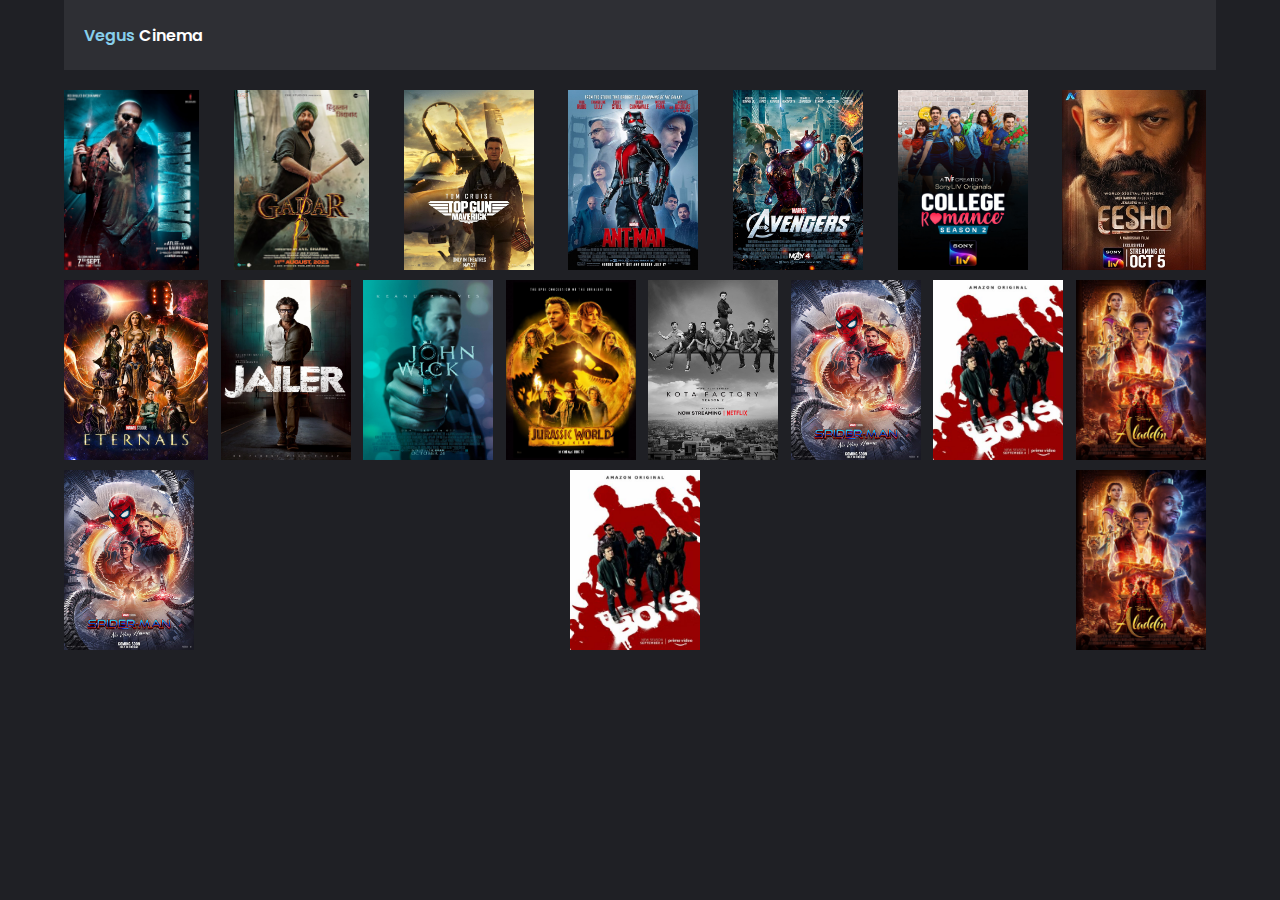
<file: index.html>
<!DOCTYPE html>
<html lang="en">
<head>
    <meta charset="UTF-8">
    <meta name="viewport" content="width=device-width, initial-scale=1.0">
    <link rel="stylesheet" href="style.css">
    <title>Document</title>
    <style>
        body{
            display: unset;
        }
    </style>
</head>
<body>
    <nav>
        <a href="/"><span>Vegus</span> Cinema</a>
    </nav>

    <div class="cards">
        <a href="book.html?Jawan" class="card">
            <img src="img/jawan.jpg" alt="">
        </a>
        <a href="book.html?Gadar2" class="card">
            <img src="img/Gadar2.jpg" alt="">
        </a>
        <a href="book.html?Topgun" class="card">
            <img src="img/topgun.jpg" alt="">
        </a>
        <a href="book.html?AntMan" class="card">
            <img src="img/ant man.jpg" alt="">
        </a>
        <a href="book.html?Avengers" class="card">
            <img src="img/avengers.jpg" alt="">
        </a>
        <a href="book.html?CollegeRomance" class="card">
            <img src="img/collage romance.jpg" alt="">
        </a>
        <a href="book.html?Eesho" class="card">
            <img src="img/eesho.jpeg" alt="">
        </a>
        <a href="book.html?Eternals" class="card">
            <img src="img/eternals.jpg" alt="">
        </a>
        <a href="book.html?Jailer" class="card">
            <img src="img/jailer.webp" alt="">
        </a>
        <a href="book.html?JohnWick" class="card">
            <img src="img/Jhon Wick.jpg" alt="">
        </a>
        <a href="book.html?JurrasicWorld" class="card">
            <img src="img/jurassic world.jpg" alt="">
        </a>
        <a href="book.html?KotaFactory" class="card">
            <img src="img/kota factory.jpg" alt="">
        </a>
        <a href="book.html?Spiderman" class="card">
            <img src="img/spiderman.jpg" alt="">
        </a>
        <a href="book.html?TheBoys" class="card">
            <img src="img/the boys.jpg" alt="">
        </a>
        </a>
        <a href="book.html?TheBoys" class="card">
            <img src="img/Aladdin.jpg" alt="">
        </a>
        <a href="book.html?Spiderman" class="card">
            <img src="img/spiderman.jpg" alt="">
        </a>
        <a href="book.html?TheBoys" class="card">
            <img src="img/the boys.jpg" alt="">
        </a>
        </a>
        <a href="book.html?TheBoys" class="card">
            <img src="img/Aladdin.jpg" alt="">
        </a>
    </div>
</body>
</html>
</file>
<file: style.css>
@import url('https://fonts.googleapis.com/css2?family=Poppins:wght@100;200;300;400;500;600;700;800;900&display=swap');

*{
    padding: 0;
    margin: 0;
    box-sizing: border-box;
}

:root{
    --color: linear-gradient(0deg, transparent, rgb(184,184,184,.2))
}

body{
    width: 100vw;
    height: 100vh;
    display: flex;
    align-items: center;
    justify-content: center;
    background: #1f2025;
    font-family: 'Poppins', sans-serif;
}

.book{
    width: 92%;
    height: 90%;
    display: flex;
}

.book .left, .right{
    width: 80%;
    position: relative;
    height: 100%;
}

.book .left{
    width: 20%;
    background: #2e3037;
}

.book .left img{
    width: 100%;
}

.book .left .play{
    position: relative;
    left: 44%;
    top: -25px;
    background: #fd6565;
    width: 35px;
    height: 35px;
    display: flex;
    align-items: center;
    justify-content: center;
    border-radius: 50%;
    color: white;
    box-shadow: 0px 0px 20px #fd6565;
    transition: .3s linear;
    cursor: pointer;
}

.book .left .play:hover{
    transform: rotate(360deg);    
}

.book .left .cont{
    color: white;
    padding: 0 20px;
}

.book .left .cont h6{
    font-size: 13px;
}

.book .left .cont p{
    font-size: 12px;
    margin-bottom: 10px;
}

.book .right{
    padding: 10px 40px;
    background: unset;
}

.book .right::before{
    position: absolute;
    content: '';
    width: 95%;
    height: 250px;
    background: url(img/bg.png)no-repeat center -30px/cover;
    z-index: -10;
    border-radius: 20px;
}

.book .right::after{
    position: absolute;
    content: '';
    width: 95%;
    height: 200px;
    top: 0;
    background: linear-gradient(0deg, transparent, #1f2025);
    z-index: -10;
    border-radius: 20px;
}

.book .right .head_time{
    position: relative;
    width: 100%;
    display: flex;
    align-items: center;
    justify-content: space-between;
}

.book .right .head_time::before{
    content: '';
    position: absolute;
    width: 150px;
    height: 250px;
    top: 0;
    right: -25px;
    background: linear-gradient(90deg, transparent, #1f2025);
    z-index: -9;
}

.book .right .head_time::after{
    content: '';
    position: absolute;
    width: 150px;
    height: 250px;
    top: 0;
    left: -25px;
    background: linear-gradient(270deg, transparent, #1f2025);
    z-index: -9;
}

.book .right .head_time h1{
    color: white;
    font-weight: 600;
}

.book .right .head_time .time{
    color: white;
    display: flex;
    align-items: center;
}

.book .right .head_time .time .h6{
    font-size: 13px;
    margin-right: 15px;
}

.book .right .head_time .time h6 i{
    margin-right: 5px;
}

.book .right .head_time .time button{
    padding: 4px 10px;
    margin-left: 10px;
    border-radius: 10px;
    border: 2px solid #fd6565;
    color: white;
    background: none;
    font-size: 11px;
    cursor: pointer;
    font-weight: 600;
    transition: .3s linear;
}

.book .right .head_time .time button:hover{
    background: #fd6565;
}

.book .right .date_type{
    position: relative;
    display: flex;
    align-items: center;
    justify-content: space-between;
}

.book .right .date_type .left_card , .right_card{
    width: 45%;
}

.book .right .date_type::before{
    content: '';
    position: absolute;
    width: 102%;
    height: 210px;
    left: -15px;
    top: 0;
    background: linear-gradient(180deg, transparent, #1f2025);
    z-index: -9;
}

.book .right .title{
    color: white;
}

.book .right .crd{
    width: 100%;
    overflow-x: auto;
    display: flex;
    align-items: center;
    margin-top: 5px;
    border-top: 1px solid rgb(184, 184, 184, .2);
    padding: 5px 0;
}

.book .right .crd::-webkit-scrollbar{
    height: 3px;
    background: rgb(184, 184, 184, .2);
}

.book .right .crd::-webkit-scrollbar-thumb{
    height: 3px;
    background: rgb(184, 184, 184, .5);
}

.book .right .crd li{
    list-style: none;
    color: white;
    min-width: 40px;
    display: flex;
    align-items: center;
    justify-content: center;
    flex-direction: column;
    cursor: pointer;
}

.book .right .crd li h6:nth-child(2){
    background: transparent;
    border-radius: 50%;
    width: 20px;
    height: 20px;
    transition: .3s linear;
    cursor: pointer;
    display: flex;
    align-items: center;
    justify-content: center;
    margin-top: 5px;
}

.book .right .crd li h6:nth-child(2):hover{
    background: #fd6565;
}

.book .right .date_type .right_card li h6:nth-child(2){
    border-radius: 8px;
    width: unset;
    height: unset;
    padding: 1px 5px 0 5px;
}

/* JS Active Date Class */
.h6_active{
    background: #fd6565 !important;
}

/* Screen Start */
.screen{
    position: relative;
    width: 100%;
    height: 100px;
    border-top: 3px solid #fd6565;
    margin-top: 50px;
    border-radius: 20%;
    overflow: hidden;
    box-shadow: inset 0px 10px 20px var(--color);
    text-align: center;
    padding-top: 15px;
    color: white;
    letter-spacing: 5px;
    font-size: 12px;
    /* display: none; */
}

.book .right .screen::before{
    content: '';
    position: absolute;
    width: 100%;
    height: 20px;
    border-radius: 50%;
    box-shadow: 0px 0px 20px rgb(184, 184, 184, .5);
    top: -20px;
    left: 0;
}

.book .right .chair{
    width: 95%;
    margin: auto;
    /* display: none; */
}

.book .right .chair .row{
    width: 100%;
    display: flex;
    align-items: center;
    justify-content: space-between;
    margin-top: 15px;
}

.book .right .chair .row li{
    position: relative;
    width: 20px;
    height: 15px;
    background: rgb(184, 184, 184, .3);
    list-style: none;
    border-radius: 5px;
    cursor: pointer;
    transition: .3s linear;
    font-size: 7px;
    display: flex;
    align-items: center;
    justify-content: center;
    color: white;
    font-weight: 600;
}

.book .right .chair .row li::before{
    content: '';
    position: absolute;
    width: 100%;
    height: 5px;
    background: rgb(184, 184, 184, .1);
    bottom: -8px;
    border-radius: 10px;
}

.book .right .chair .row li:hover{
    background: greenyellow;
    color: black;
}

.book .right .chair .row li:nth-child(6){
    margin-right: 20px;
}

.book .right .chair .row li:nth-last-child(6){
    margin-left: 20px;
}

.book .right .chair .row span{
    color: white;
    font-weight: 600;
    font-size: 11px;
}

/* Javascript class Colors */

.book .right .chair .selected{
    background: greenyellow !important;
    color: black !important;
}

.book .right .chair .booked{
    background: #fd6565 !important;
}

.book .right .details{
    width: 100%;
    margin-top: 40px;
    display: flex;
    align-items: center;
    justify-content: center;
    /* display: none; */
}

.book .right .details .details_chair{
    display: flex;
    align-items: center;
}

.book .right .details .details_chair li{
    position: relative;
    top: 10px;
    list-style: none;
    border-radius: 5px;
    transition: .3s linear;
    margin: 0 25px;
    font-weight: 600;
    font-size: 12px;
    color: rgb(184, 184, 184, .3);
}

.book .right .details .details_chair li::before{
    position: absolute;
    content: '';
    width: 20px;
    height: 15px;
    background: rgb(184, 184, 184, .3);
    border-radius: 5px;
    left: -30px;
    top: 2px;
    transition: .3s linear;
}

.book .right .details .details_chair li::after{
    position: absolute;
    content: '';
    width: 20px;
    height: 4px;
    background: rgb(184, 184, 184, .1);
    border-radius: 10px;
    left: -30px;
    bottom: -5px;
    transition: .3s linear;
}

.book .right .details .details_chair li:nth-child(2)::before{
    background: #fd6565;
}

.book .right .details .details_chair li:nth-child(2)::after{
    background: #fd6565;
}

.book .right .details .details_chair li:nth-child(3)::before{
    background: greenyellow;
}

.book .right .details .details_chair li:nth-child(3)::after{
    background: greenyellow;
}

.book .right video{
    position: absolute;
    left: 0;
    top: 0;
    width: 100%;
    height: 100%;
    z-index: -8;
    display: none;
}

.book .right .book_tic{
    position: absolute;
    right: 5%;
    padding: 8px 9.5px;
    border-radius: 50%;
    border: none;
    outline: none;
    background: #fd6565;
    color: white;
    font-size: 10px;
    cursor: pointer;
    transition: .3s linear;
    display: none;
}

.book .right .book_tic:hover{
    color: black;
}

.book .right .ticket{
    width: 100%;
    height: 75%;
    margin-top: 20px;
    overflow-y: auto;
    display: none;
}

.book .right .ticket::-webkit-scrollbar{
    display: none;
}

.book .right .ticket .tic{
    width: 100%;
    height: 215px;
    display: flex;
    overflow: hidden;
    margin-top: 15px;
}

.book .right .ticket .tic .barcode , .tic_details{
    width: 100%;
    height: 100%;
    position: relative;
}

.book .right .ticket .tic .barcode{
    width: 300px;
    padding: 0 20px;
    background: white;
}

.book .right .ticket .tic .tic_details{
    background: url(img/bg.png)no-repeat center -35px /cover;
}

.book .right .ticket .tic .barcode .card{
    width: 100%;
    display: flex;
    align-items: center;
    justify-content: space-between;
    padding: 0 10px;
}

.book .right .ticket .tic .barcode .card:nth-child(1){
    margin-top: 15px;
}

.book .right .ticket .tic .barcode .card h6{
    width: 60%;
    text-align: left;
    font-weight: 600;
}

.book .right .ticket .tic .barcode .card h6:nth-child(1){
    width: 40%;
}

.book .right .ticket .tic .barcode h5{
    width: 100%;
    text-align: center;
}

.book .right .ticket .tic .tic_details .type{
    position: absolute;
    left: 20px;
    top: 7px;
    font-weight: 600;
    color: white;
}

.book .right .ticket .tic .tic_details .pvr{
    position: absolute;
    right: 20px;
    top: 7px;
    font-weight: 600;
    color: skyblue;
}

.book .right .ticket .tic .tic_details .pvr span{
    color: white;
}

.book .right .ticket .tic .tic_details h1{
    color: white;
    position: absolute;
    left: 20px;
    bottom: 80px;
}

.book .right .ticket .tic .tic_details .seat_det{
    position: absolute;
    left: 0;
    bottom: 8px;
    width: 100%;
    height: 60px;
    background: linear-gradient(270deg, transparent, rgb(0,0,0,.3));
    display: flex;
    align-items: center;
    padding-left: 25px;
}

.book .right .ticket .tic .tic_details .seat_det .seat_cr{
    width: 100px;
    height: 60px;
    display: flex;
    align-items: center;
    justify-content: center;
    flex-direction: column;
    color: white;
}

.book .right .ticket .tic .tic_details .seat_det .seat_cr h6:nth-child(1){
    font-size: 11px;
    font-weight: 600;
}

.book .right .ticket .tic .tic_details .seat_det .seat_cr h6:nth-child(2){
    font-size: 20px;
    font-weight: 800;
}

.book .right .ticket .tic .tic_details .seat_det .seat_cr h6:nth-child(2) sub{
    font-size: 11px;
    font-weight: 600;
}








nav{
    width: 90%;
    height: 70px;
    margin: auto;
    background: rgb(184, 184, 184, .1);
    display: flex;
    align-items: center;
    padding-left: 20px;
}

nav a{
    text-decoration: none;
    color: white;
    font-weight: 600;
}

nav a span{
    color: skyblue;
}

.cards{
    position: relative;
    width: 90%;
    height: auto;
    margin: auto;
    margin-top: 10px;
    display: flex;
    align-items: center;
    justify-content: space-between;
    flex-wrap: wrap;
}       

.cards .card{
    min-width: 130px;
    height: 180px;
    border-radius: 8px;
    margin-right: 10px;
    background: black;
    transition: .3s linear;
    margin-top: 10px;
}

.cards .card img{
    width: 100%;
    height: 100%;
}
</file>
